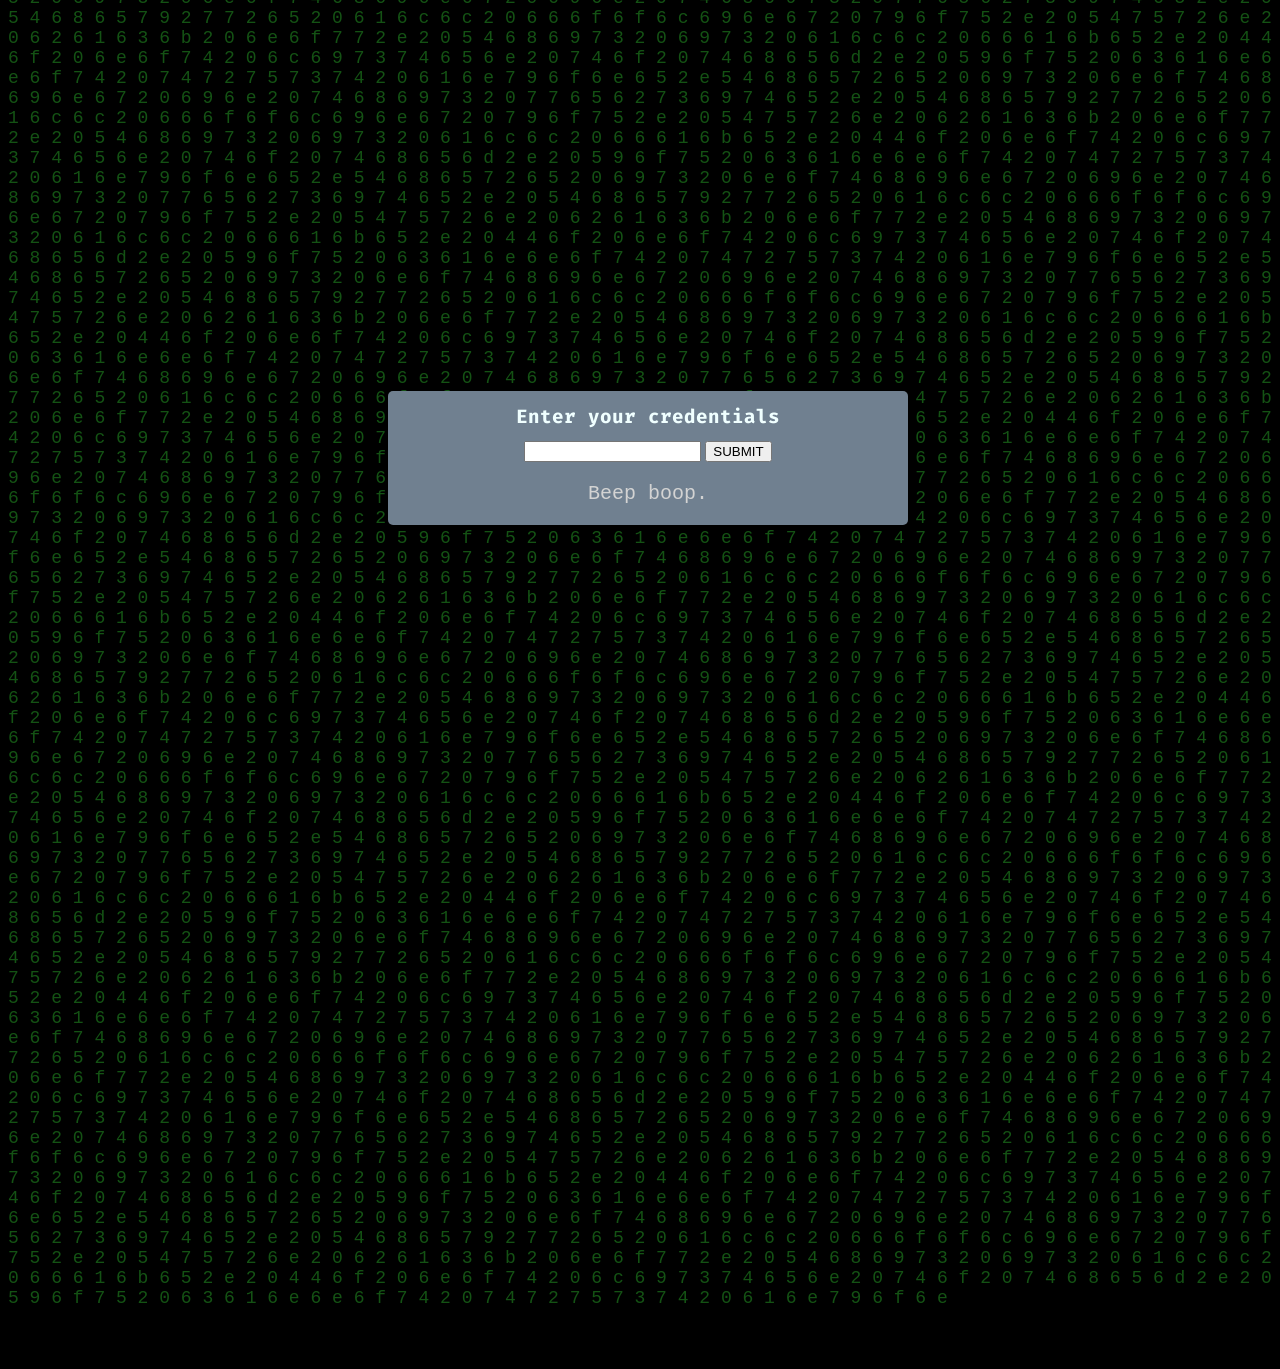
<file: index.htm>
<!DOCTYPE html-->

<html>

<head>
    <title>The Forge</title>
    <link rel="shortcut icon" type="image/png" href="favicon.png">
    <link rel="stylesheet" type="text/css" href="styles.css">
    <link href="https://fonts.googleapis.com/css2?family=Fira+Code&family=Ubuntu+Mono&display=swap" rel="stylesheet">
    <meta name="viewport" content="width=device-width, initial-scale=1.0">
    <meta charset="utf-8">
    <script src="script.js"></script>
</head>

<body onload="draw()">
    <div class="window">
        <div class="bg-scroll">
            <p id="scroller"></p>
        </div>
        <div class="login-screen">
            <h1>Enter your credentials</h1>
            <input type="text" name="pass" id="pass"> <input type="button" onclick="testInput()" value="SUBMIT" id="submit">
            <p>Beep boop.</p>
            <div class="decrypted"></div>
        </div>
    </div>
</body>

</html>
</file>
<file: styles.css>
* {
    box-sizing: border-box;
}

html {
    overflow: hidden;
}

body {
    float: left;
    background-color: black;
}

h1 {
    font-family: "Fira Code", monospace;
    font-size: larger;
    color: azure;
}

p {
    font-family: "Ubuntu Mono", monospace;
    font-size: 20px;
    color: lightgray;
}

.window {
    width: 100vw;
    height: 100vh;
    display: grid;
}

.bg-scroll {
    grid-column: 1 / 1;
    grid-row: 1 / 1;
    z-index: 0;
    justify-self: center;
    align-self: center;
    align-items: center;
    opacity: 40%;
    overflow: hidden;
    text-overflow: clip;
    user-select: none;
}

.login-screen {
    grid-column: 1 / 1;
    grid-row: 1 / 1;
    z-index: 10;
    background-color: slategray;
    justify-self: center;
    align-self: center;
    align-items: center;
    text-align: center;
    border-radius: 5px;
    padding-inline: 10vw;
    border-color: white;
    border-width: 3px;
}

#scroller {
    color: limegreen;
    font-size: 18px;
}

#dec {
    color: seashell;
}
</file>
